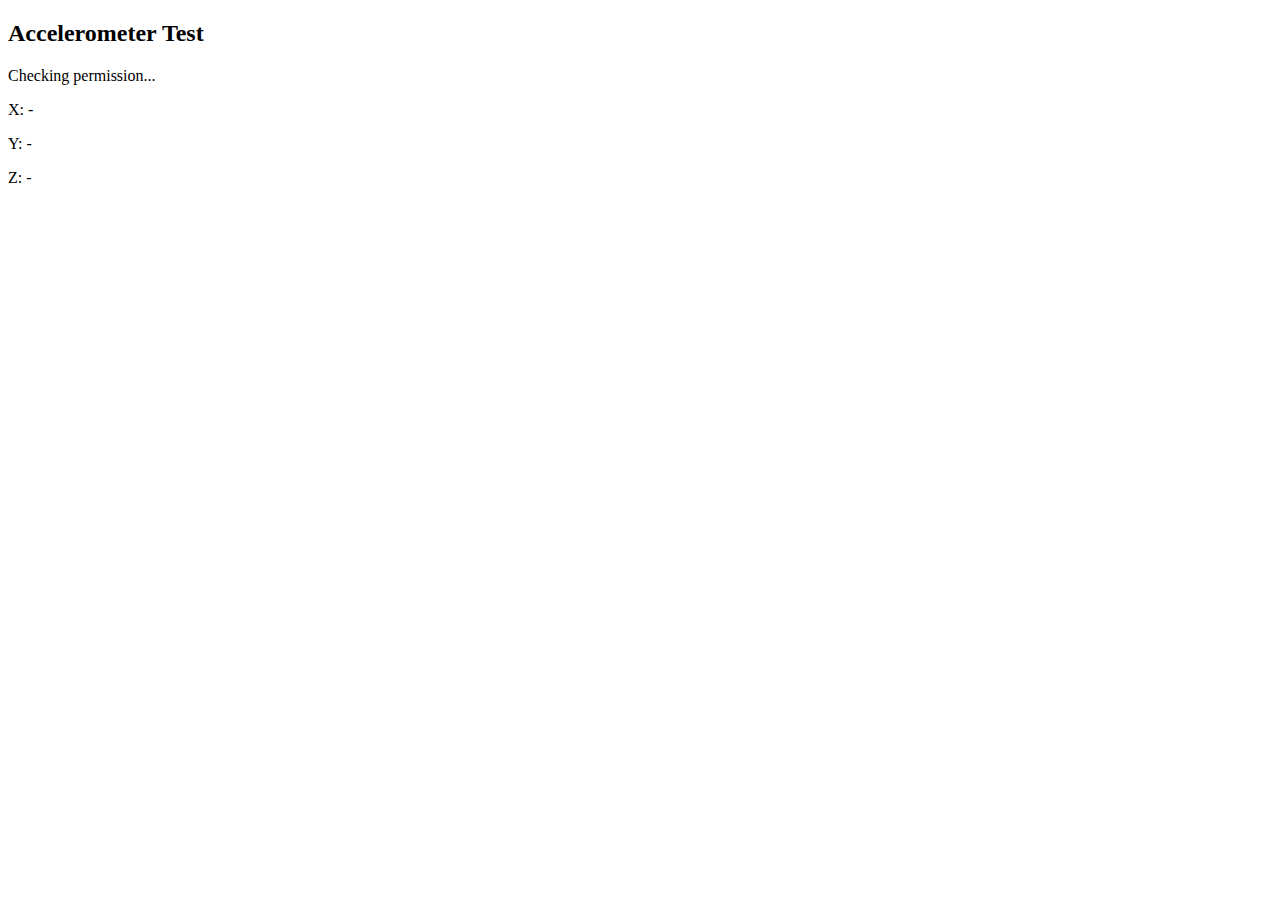
<file: tilt_test.html>
<!DOCTYPE html>
<html>
<head>
  <title>Motion Sensor Test</title>
  <meta name="viewport" content="width=device-width, initial-scale=1.0">
</head>
<body>
  <h2>Accelerometer Test</h2>
  <p id="permissionStatus">Checking permission...</p>
  <p>X: <span id="x">-</span></p>
  <p>Y: <span id="y">-</span></p>
  <p>Z: <span id="z">-</span></p>

  <script>
    function handleMotion(event) {
      document.getElementById("x").textContent = event.accelerationIncludingGravity.x.toFixed(2);
      document.getElementById("y").textContent = event.accelerationIncludingGravity.y.toFixed(2);
      document.getElementById("z").textContent = event.accelerationIncludingGravity.z.toFixed(2);
    }

    function requestPermissionIfNeeded() {
      const status = document.getElementById("permissionStatus");

      if (typeof DeviceMotionEvent !== "undefined" && typeof DeviceMotionEvent.requestPermission === "function") {
        DeviceMotionEvent.requestPermission()
          .then(response => {
            if (response === "granted") {
              window.addEventListener("devicemotion", handleMotion);
              status.textContent = "✅ Permission granted!";
            } else {
              status.textContent = "❌ Permission denied.";
            }
          })
          .catch(err => {
            status.textContent = "❌ Error: " + err;
          });
      } else {
        status.textContent = "✅ No permission required. Listening...";
        window.addEventListener("devicemotion", handleMotion);
      }
    }

    // Request on tap (required by iOS/Android browsers)
    document.body.addEventListener("click", requestPermissionIfNeeded);
  </script>
</body>
</html>
</file>
